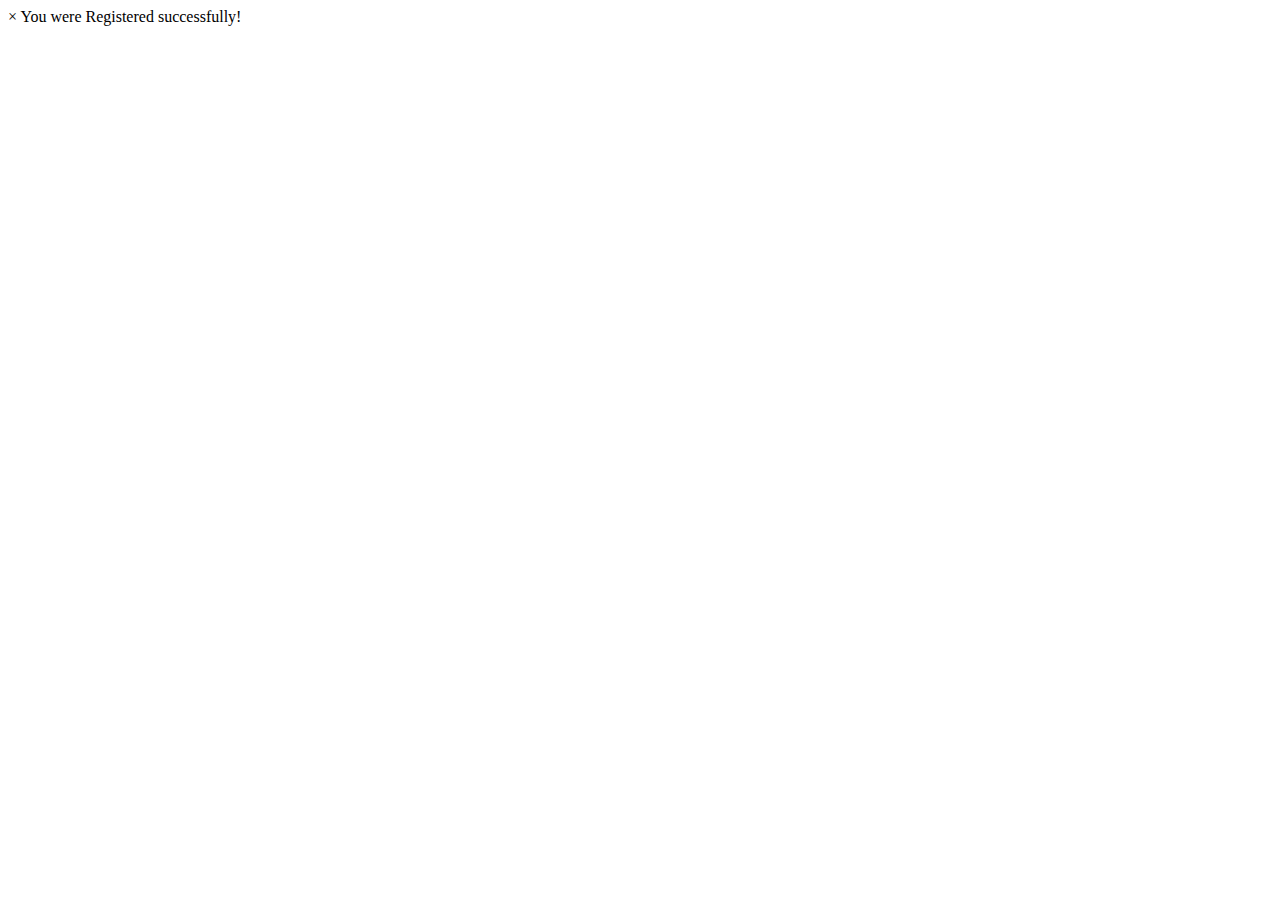
<file: regisrationform/success.html>
<html>
    <head></head>
    <body>
       <div class="alert">
    <span class="Registerbtn" onclick="this.parentElement.style.display='none';">&times;</span>
    You were Registered successfully!
  </div> 
    </body>

</html>
</file>
